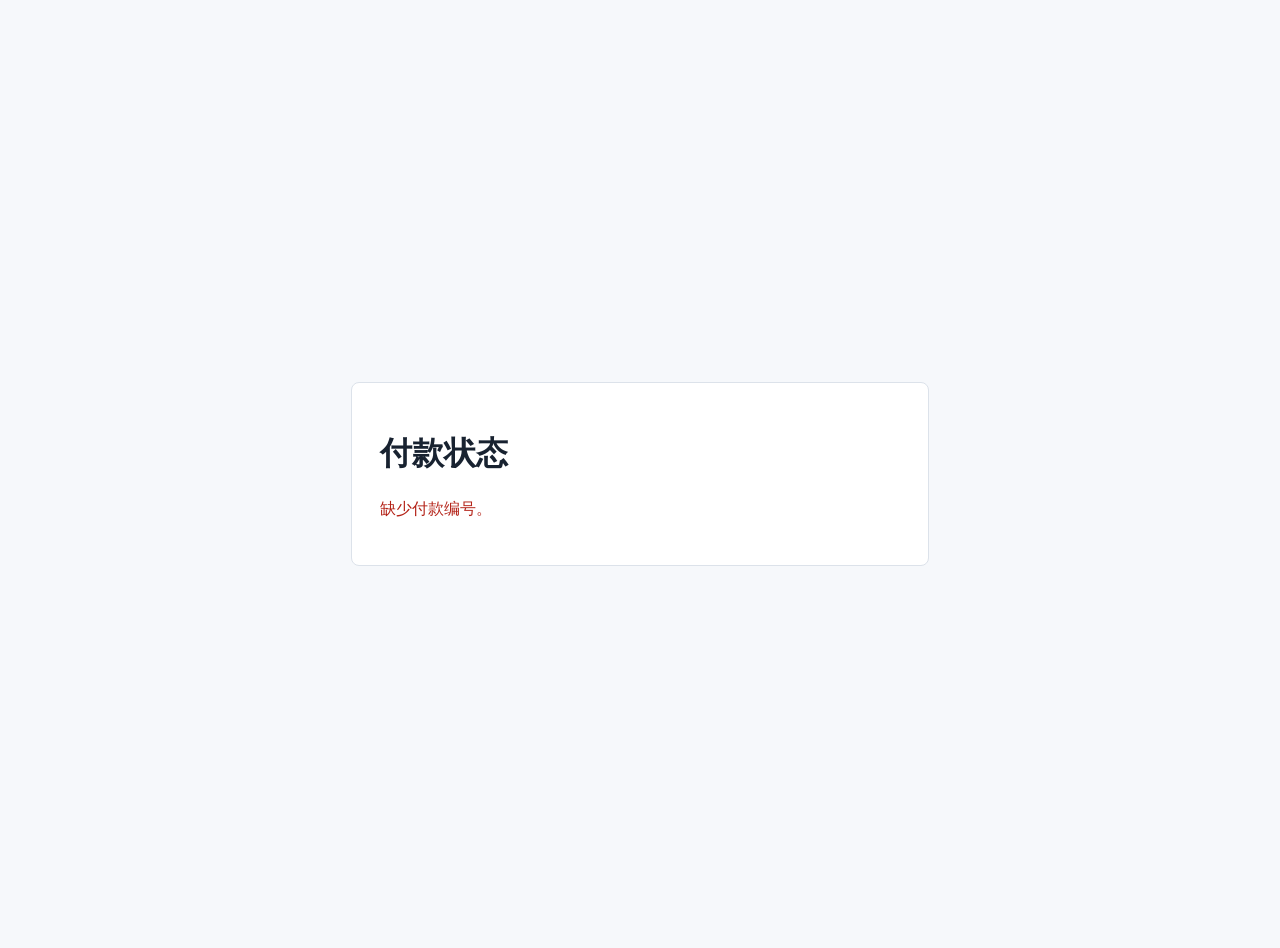
<file: return.html>
<!doctype html>
    <html lang="zh-CN">
  <head>
    <meta charset="utf-8">
    <meta name="viewport" content="width=device-width, initial-scale=1">
    <title>付款状态 | Northstar Locate</title>
    <style>
      :root { color-scheme: light; font-family: Inter, ui-sans-serif, system-ui, sans-serif; color: #182230; background: #f6f8fb; }
      body { margin: 0; min-height: 100vh; display: grid; place-items: center; padding: 24px; }
      main { width: min(100%, 520px); background: #fff; border: 1px solid #dce2ea; border-radius: 8px; padding: 28px; }
      #status { line-height: 1.5; }
      .success { color: #147a4b; }
      .error { color: #b42318; }
    </style>
  </head>
  <body>
    <main>
      <h1>付款状态</h1>
      <p id="status">正在确认付款状态…</p>
    </main>
    <script>
      const statusNode = document.querySelector('#status');
      const params = new URLSearchParams(window.location.search);
      const paymentIntentId = params.get('payment_intent');
      const sessionId = params.get('session_id');

      async function loadStatus() {
        if (paymentIntentId) {
          try {
            const response = await fetch(`/api/payment-intent-status?payment_intent_id=${encodeURIComponent(paymentIntentId)}`);
            const body = await response.json();
            if (!response.ok) throw new Error(body.error || `Request failed (${response.status})`);
            if (body.status === 'succeeded') {
              statusNode.textContent = '付款成功，感谢你的支持。';
              statusNode.className = 'success';
            } else {
              statusNode.textContent = `付款状态：${body.status || '处理中'}。`;
            }
          } catch (error) {
            statusNode.textContent = error.message;
            statusNode.className = 'error';
          }
          return;
        }
        if (!sessionId) {
          statusNode.textContent = '缺少付款编号。';
          statusNode.className = 'error';
          return;
        }
        try {
          const response = await fetch(`/api/session-status?session_id=${encodeURIComponent(sessionId)}`);
          const body = await response.json();
          if (!response.ok) throw new Error(body.error || `Request failed (${response.status})`);
          if (body.paymentStatus === 'paid') {
            statusNode.textContent = '付款成功，感谢你的支持。';
            statusNode.className = 'success';
          } else {
            statusNode.textContent = `付款状态：${body.paymentStatus || body.status || '处理中'}。`;
          }
        } catch (error) {
          statusNode.textContent = error.message;
          statusNode.className = 'error';
        }
      }

      loadStatus();
    </script>
  </body>
</html>
</file>
